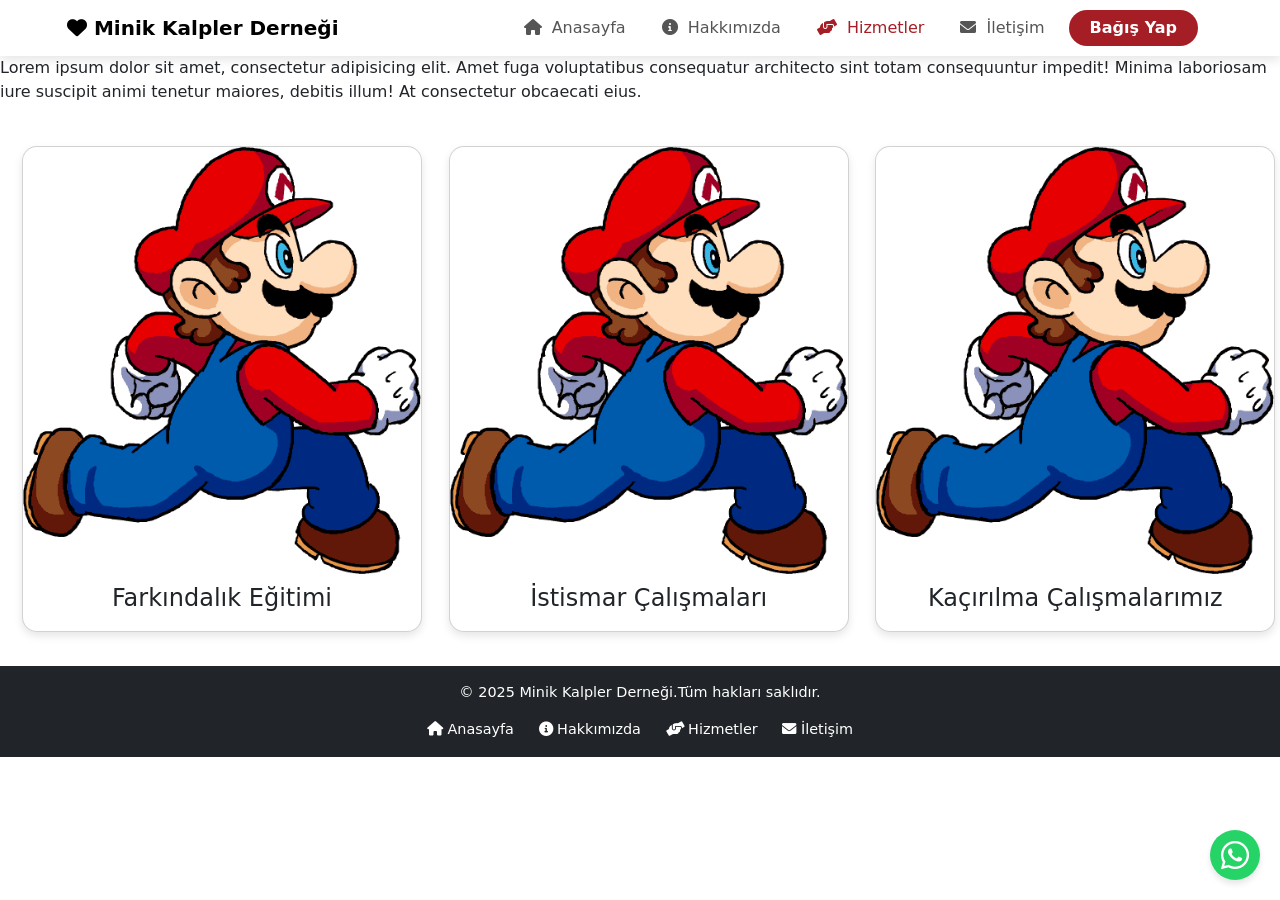
<file: hizmetler.html>
<!DOCTYPE html>
<html lang="tr">
<head>
    <meta charset="UTF-8">
    <meta name="viewport" content="width=device-width, initial-scale=1.0">
    <title>Hizmetler</title>
    <link rel="preconnect" href="https://fonts.googleapis.com">
  <link rel="preconnect" href="https://fonts.gstatic.com" crossorigin>
  <link href="https://fonts.googleapis.com/css2?family=Noto+Serif&family=Rubik:wght@300;400;500;700&display=swap" rel="stylesheet">
  <link href="https://cdn.jsdelivr.net/npm/bootstrap@5.3.3/dist/css/bootstrap.min.css" rel="stylesheet">
  <link rel="stylesheet" href="./css//hizmetler.css">
  <link rel="stylesheet" href="https://cdnjs.cloudflare.com/ajax/libs/font-awesome/6.0.0/css/all.min.css">
</head>
<body>
    <header>
         <!-- Navbar -->
  <nav class="navbar navbar-expand-lg navbar-custom sticky-top">
    <div class="container">
      <a class="navbar-brand fw-bold" href="#"><i class="fa-solid fa-heart"></i> Minik Kalpler Derneği</a>
      <button class="navbar-toggler" type="button" data-bs-toggle="collapse" data-bs-target="#navbarNav" aria-controls="navbarNav" aria-expanded="false" aria-label="Toggle navigation">
        <span class="navbar-toggler-icon"></span>
      </button>
      <div class="collapse navbar-collapse" id="navbarNav">
        <ul class="navbar-nav ms-auto">
          <li class="nav-item">
            <a class="nav-link" href="#home"><i class="fa-solid fa-house"></i> Anasayfa</a>
          </li>
          <li class="nav-item">
            <a class="nav-link" href="#about"><i class="fa-solid fa-info-circle"></i> Hakkımızda</a>
          </li>
          <li class="nav-item">
            <a class="nav-link active" href="#services"><i class="fa-solid fa-hands-helping"></i> Hizmetler</a>
          </li>
          <li class="nav-item">
            <a class="nav-link" href="#contact"><i class="fa-solid fa-envelope"></i> İletişim</a>
          </li>
        </ul>
        <a href="#signup" class="btn btn-custom ms-3">Bağış Yap</a>
      </div>
    </div>
  </nav>
    </header>
    <main>
        <section>
            <p>Lorem ipsum dolor sit amet, consectetur adipisicing elit. Amet fuga voluptatibus consequatur architecto sint totam consequuntur impedit! Minima laboriosam iure suscipit animi tenetur maiores, debitis illum! At consectetur obcaecati eius.</p>
        </section>
    </main>
   <!-- Grid Container -->
  <div class="grid-container">
    <div class="container mt-3">
      <div class="card" style="width:400px">
        <img class="card-img-top" src="./resimler/6.png" alt="Farkındalik" style="width:100%">
        <div class="card-body">
          <h4 class="card-title">Farkındalık Eğitimi</h4>
          
          
        </div>
        <div class="card-overlay">
          <p class="overlay-text">Lorem ipsum dolor sit amet consectetur adipisicing elit. Voluptatibus modi quae facere sunt libero earum quasi minima vitae iure sit corrupti laboriosam dolores, nulla voluptas hic ex tempore reprehenderit doloribus!</p>
        </div>
      </div>
    </div>
    <div class="container mt-3">
      <div class="card" style="width:400px">
        <img class="card-img-top" src="./resimler/6.png" alt="Farkındalik" style="width:100%">
        <div class="card-body">
          <h4 class="card-title">İstismar Çalışmaları</h4>
      
        </div>
        <div class="card-overlay">
          <p class="overlay-text">Lorem ipsum dolor sit amet consectetur adipisicing elit. Voluptatibus modi quae facere sunt libero earum quasi minima vitae iure sit corrupti laboriosam dolores, nulla voluptas hic ex tempore reprehenderit doloribus!</p>
        </div>
      </div>
    </div>
    <div class="container mt-3">
      <div class="card" style="width:400px">
        <img class="card-img-top" src="./resimler/6.png" alt="Farkındalik" style="width:100%">
        <div class="card-body">
          <h4 class="card-title">Kaçırılma Çalışmalarımız</h4>
        </div>
        <div class="card-overlay">
          <p class="overlay-text">Lorem ipsum dolor sit amet consectetur adipisicing elit. Voluptatibus modi quae facere sunt libero earum quasi minima vitae iure sit corrupti laboriosam dolores, nulla voluptas hic ex tempore reprehenderit doloribus!</p>
        </div>
      </div>
    </div>
  </div>
        <br>
        <!-- WhatsApp Button -->
  <a href="https://wa.me/905555555555" target="_blank" class="whatsapp">
    <i class="fab fa-whatsapp fa-2x" id="buton"></i>
    <span class="whatsapp-tooltip">Minik Kalpler WhatsApp İletişim Hattı</span>
  </a>
    <!--
        <div class="card" style="width:400px">
          <div class="card-body">
            <h4 class="card-title">Cocuk İstismarı</h4>
            <p class="card-text">Lorem ipsum dolor sit amet consectetur adipisicing elit. Suscipit maxime, et modi veniam nam perferendis aliquam perspiciatis exercitationem? Nostrum, ad. Nesciunt quis nihil quasi quibusdam. Sint, incidunt. Consequatur, ab provident?</p>
            <a href="#" class="btn btn-primary">Daha Fazlası</a>
          </div>
          <img class="card-img-bottom" src="./6.png" alt="Card image" style="width:100%">
        </div>
      </div>
      <div class="container mt-3">
        <div class="card img-fluid" style="width:500px">
          <img class="card-img-top" src="./6.png" alt="Cocukİstismarı" style="width:100%">
          <div class="card-img-overlay">
            <h4 class="card-title">Kaçırılan Çocuklar</h4>
            <p class="card-text">Lorem ipsum dolor sit amet consectetur adipisicing elit. Sunt blanditiis ad, cum nam neque veniam modi delectus dolore corporis hic nisi itaque quidem rerum adipisci laborum. Tempora vel tenetur alias.</p>
            <a href="#" class="btn btn-primary">Daha Fazlası</a>
          </div>
        </div>
      </div>
    -->
    <footer class="bg-dark text-white text-center py-3">
      <div class="container-fluid">
        <p>&copy; 2025 Minik Kalpler Derneği.Tüm hakları saklıdır.</p>
        <div class="footer-links">
          <a href="#home"><i class="fa-solid fa-house"></i> Anasayfa</a>
          <a href="#about"><i class="fa-solid fa-info-circle"></i> Hakkımızda</a>
          <a href="#services"><i class="fa-solid fa-hands-helping"></i> Hizmetler</a>
          <a href="#contact"><i class="fa-solid fa-envelope"></i> İletişim</a>
        </div>
      </div>
    </footer>
  
    <script src="https://cdn.jsdelivr.net/npm/bootstrap@5.3.3/dist/js/bootstrap.bundle.min.js"></script>
  </body>

</html>
</file>
<file: css/hizmetler.css>
/* Navbar */
.navbar-custom {
    background-color: rgba(255, 255, 255, 0.8);
    backdrop-filter: blur(5px);
    box-shadow: 0 4px 10px rgba(0, 0, 0, 0.1);
    transition: background-color 0.3s ease;
  }
  
  .navbar-custom .nav-link {
    color: #555;
    font-weight: 500;
    margin-left: 20px;
  }
  
  .navbar-custom .nav-link i {
    margin-right: 5px;
  }
  .navbar-custom .nav-link.active {
    color:#a61e25;
  }
  
  .navbar-custom .nav-link:hover {
    color: #a61e25;
  }
  
  a.btn-custom {
    background-color: #a61e25;
    color: white;
    font-weight: bold;
    border-radius: 20px;
    padding: 5px 20px;
    transition: background-color 0.3s ease, color 0.3s ease;
  }
  
a.btn-custom:hover {
    background-color: #a61e25;
  }

button.btn-outline {
    display: flex;
    align-items: center;
    justify-content: center;
  }
  
button.btn-outline {
    margin-right: 5px;
    border-color: #a61e25; 
  color: #a61e25; 
  }

button.btn-outline:hover {
    background-color: #a61e25; 
    color: white; /* Hover durumunda beyaz yazı rengi */
  }
.navbar-brand {
    margin-left: -15px; /* Soldan taşırmak için negatif değer */
    transition: color 0.3s ease; /* Renk geçiş animasyonu */
}

.navbar-brand:hover i {
  color: #a61e25; /* İkonun rengini de değiştirmek için */
}


a.btn.btn-primary {
  color: white;
  border: #a61e25;
  background-color: #a61e25;
}

/* WhatsApp Butonu */
.whatsapp {
  position: fixed;
  bottom: 20px;
  right: 20px;
  background-color: #25d366;
  color: white;
  border-radius: 50%;
  width: 50px;
  height: 50px;
  display: flex;
  align-items: center;
  justify-content: center;
  box-shadow: 0 4px 6px rgba(0, 0, 0, 0.1);
  text-decoration: none;
  z-index: 1000;
  transition: transform 0.3s;
}

.whatsapp:hover {
  transform: scale(1.1);
}

/* Tooltip */
.whatsapp-tooltip {
  position: absolute;
  bottom: 60px; /* Butonun üstünde görünmesi için ayarlandı */
  right: 0;
  background-color: dimgray;
  color: #fff;
  padding: 8px 12px;
  border-radius: 8px;
  font-size: 0.9rem;
  display: none;
  white-space: nowrap;
  box-shadow: 0 2px 5px rgba(0, 0, 0, 0.2);
}

.whatsapp:hover .whatsapp-tooltip {
  display: block;
  animation: fadeIn 0.3s ease;
}

/* Tooltip görünme animasyonu */
@keyframes fadeIn {
  from {
    opacity: 0;
    transform: translateY(10px);
  }
  to {
    opacity: 1;
    transform: translateY(0);
  }
}

/* Container */
.grid-container {
  display: grid;
  grid-template-columns: repeat(auto-fit, minmax(300px, 1fr));
  gap: 20px;
  padding: 10px;
}

.card {
  position: relative;
  border-radius: 15px;
  box-shadow: 0 4px 8px rgba(0, 0, 0, 0.1); /* Kartlara gölge ekler */
  transition: box-shadow 0.3s ease, transform 0.3s ease; /* Hover durumunda geçiş animasyonu */
  overflow: hidden; /* Kartın dışına taşan içerikler gizlenir */
}

.card:hover {
  box-shadow: 0 8px 16px rgba(0, 0, 0, 0.2); /* Hover durumunda gölgeyi artırır */
  transform: scale(1.05); /* Hafif büyütme efekti */
}

.card-img {
  width: 100%;
  height: 100%;
  transition: filter 0.3s ease; /* Görselin bulanıklaşması için geçiş */
}

.card:hover .card-img {
  filter: blur(3px); /* Resmi bulanıklaştırma */
}

.card-body {
  position: relative;
  text-align: center;
  padding: 10px;
  z-index: 1; /* Yazıyı en üst katmanda tutar */
}

.card-overlay {
  position: absolute;
  top: 0;
  left: 0;
  width: 100%;
  height: 100%;
  background: rgba(255, 255, 255, 0.8);
  color: white;
  display: flex;
  align-items: center;
  justify-content: center;
  opacity: 0;
  visibility: hidden;
  transition: opacity 0.3s ease, visibility 0.3s ease;
  z-index: 2; /* Overlay yazısını resmin üstünde tutar */
}

.card:hover .card-overlay {
  opacity: 1;
  visibility: visible;
}

.overlay-text {
  padding: 20px;
  text-align: center;
  z-index: 3; /* Yazıyı en üst katmanda tutar */
  color: black;
}


/*Footer*/
footer {
    background-color: #a61e25;
    color: white;
    padding: 10px 0;
    text-align: center;
    font-size: 0.9rem;
}
.footer-links a {
    color: white;
    text-decoration: none;
    padding: 0 10px;
}
.footer-links a:hover {
    color: white;
}
</file>
